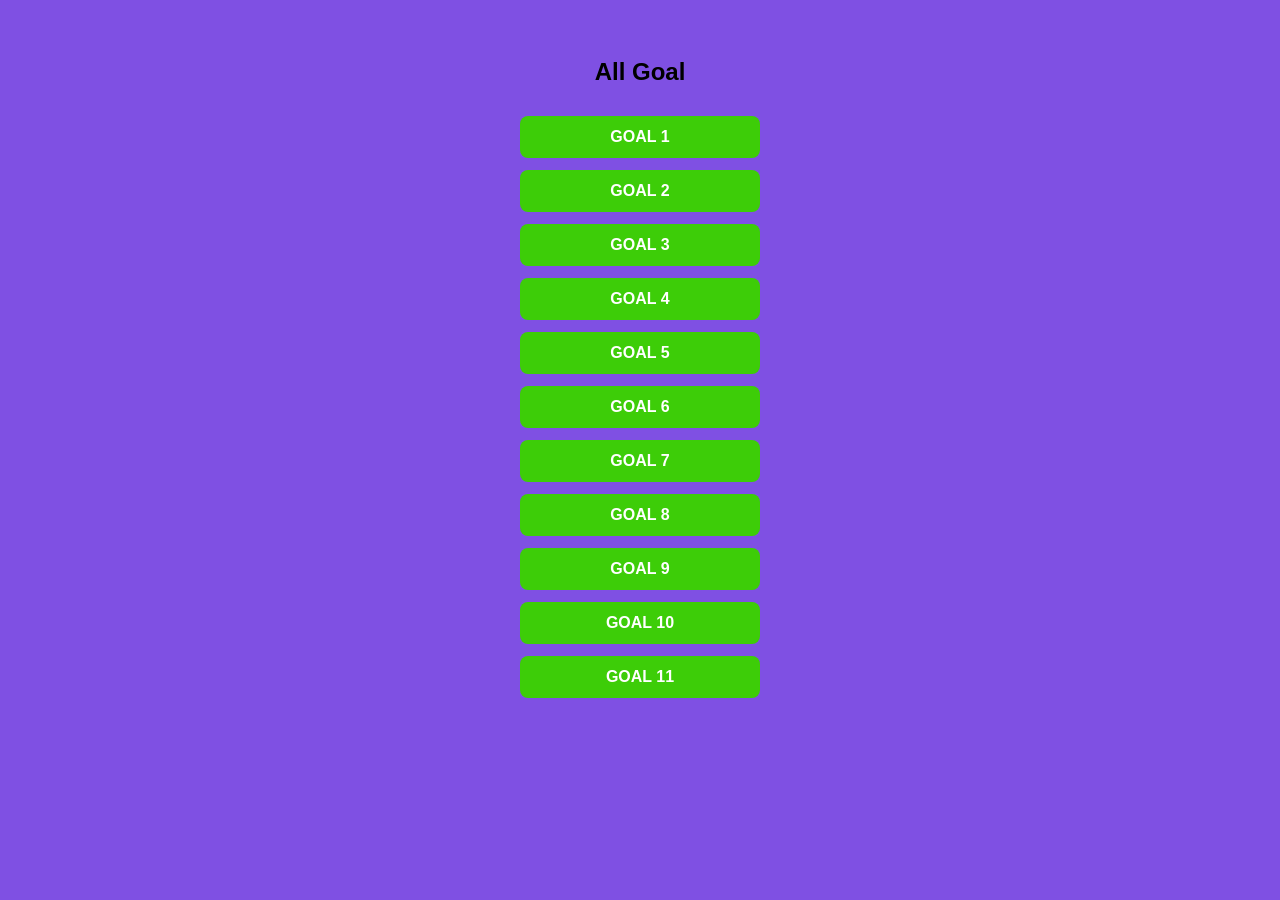
<file: index.html>
<!DOCTYPE html>
<html lang="en">
<head>
    <meta charset="UTF-8">
    <meta name="viewport" content="width=device-width, initial-scale=1.0">
    <title>Index</title>

    <style>
        body {
            font-family: Arial, sans-serif;
            text-align: center;
            background-color: #7f50e3;
            padding: 30px;
        }

        h2 {
            margin-bottom: 30px;
        }

        ul {
            list-style: none;
            padding: 0;
        }

        li {
            margin: 12px 0;
        }

        li a {
            display: inline-block;
            width: 200px;
            padding: 12px 20px;
            background-color: #3dcd08;
            color: white;
            text-decoration: none;
            border-radius: 8px;
            font-size: 16px;
            font-weight: bold;
            transition: 0.3s;
        }
    </style>
</head>

<body>

    <h2>All Goal</h2>

    <ul>
        <li><a href="Goal1.html">GOAL 1</a></li>
        <li><a href="goal2.html">GOAL 2</a></li>
        <li><a href="goal3.html">GOAL 3</a></li>
        <li><a href="goal4.html">GOAL 4</a></li>
        <li><a href="goal5.html">GOAL 5</a></li>
        <li><a href="goal6.html">GOAL 6</a></li>
        <li><a href="indexgoal7.html">GOAL 7</a></li>
        <li><a href="goal8.html">GOAL 8</a></li>
        <li><a href="goal9.html">GOAL 9</a></li>
        <li><a href="goal10.html">GOAL 10</a></li>
        <li><a href="goal11.html">GOAL 11</a></li>
    </ul>

</body>
</html>
</file>
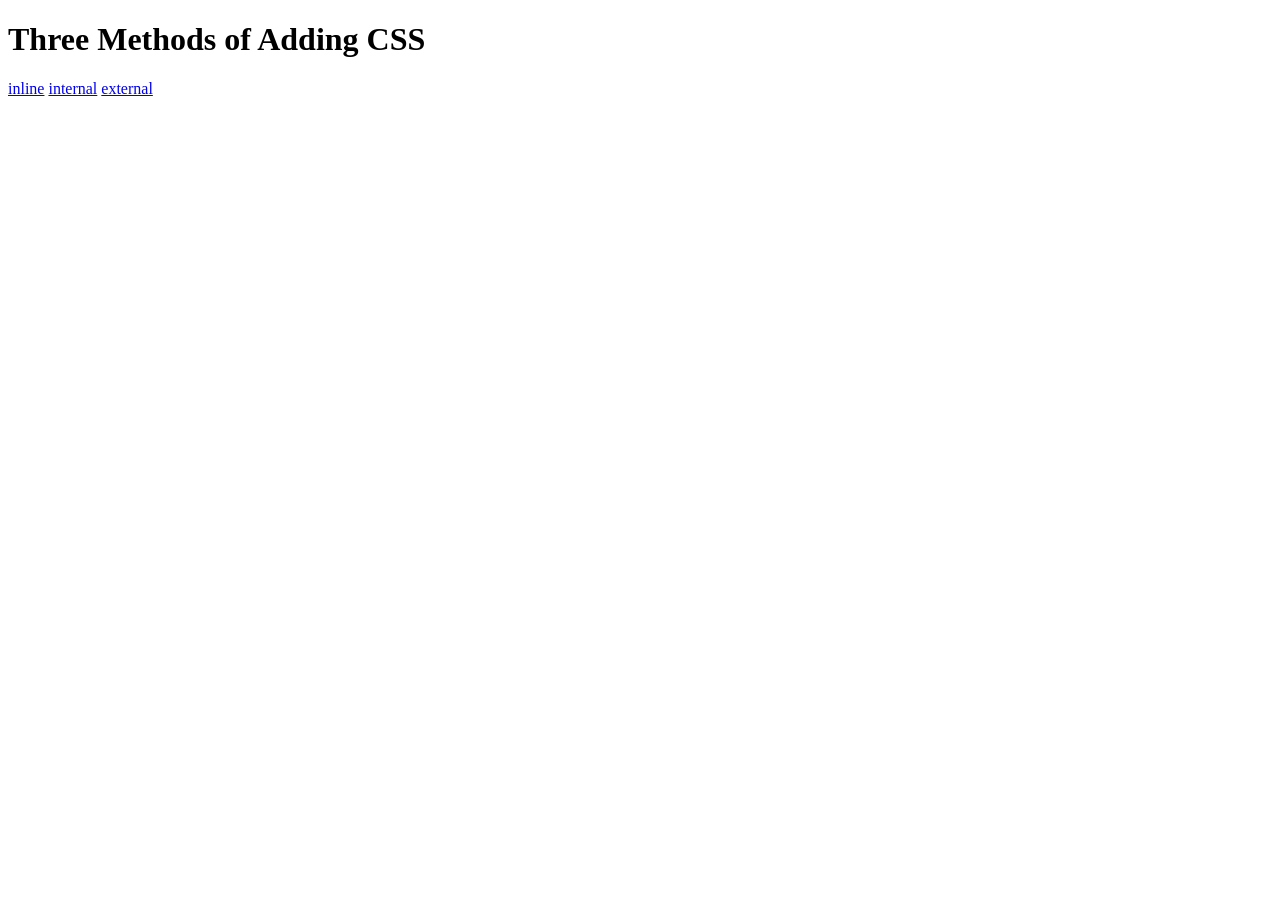
<file: Goal1.html>
<!DOCTYPE html>
<html lang="en">
<head>
    <meta charset="UTF-8">
    <meta name="viewport" content="width=device-width, initial-scale=1.0">
    <title>goal1</title>
</head>
<body>
    <h1>Three Methods of Adding CSS</h1>
    <a href="inlinegoal1.html">inline</a>
    <a href="internalgoal1.html">internal</a>
    <a href="externalgoal1.html">external</a>
</body>
</html>
</file>
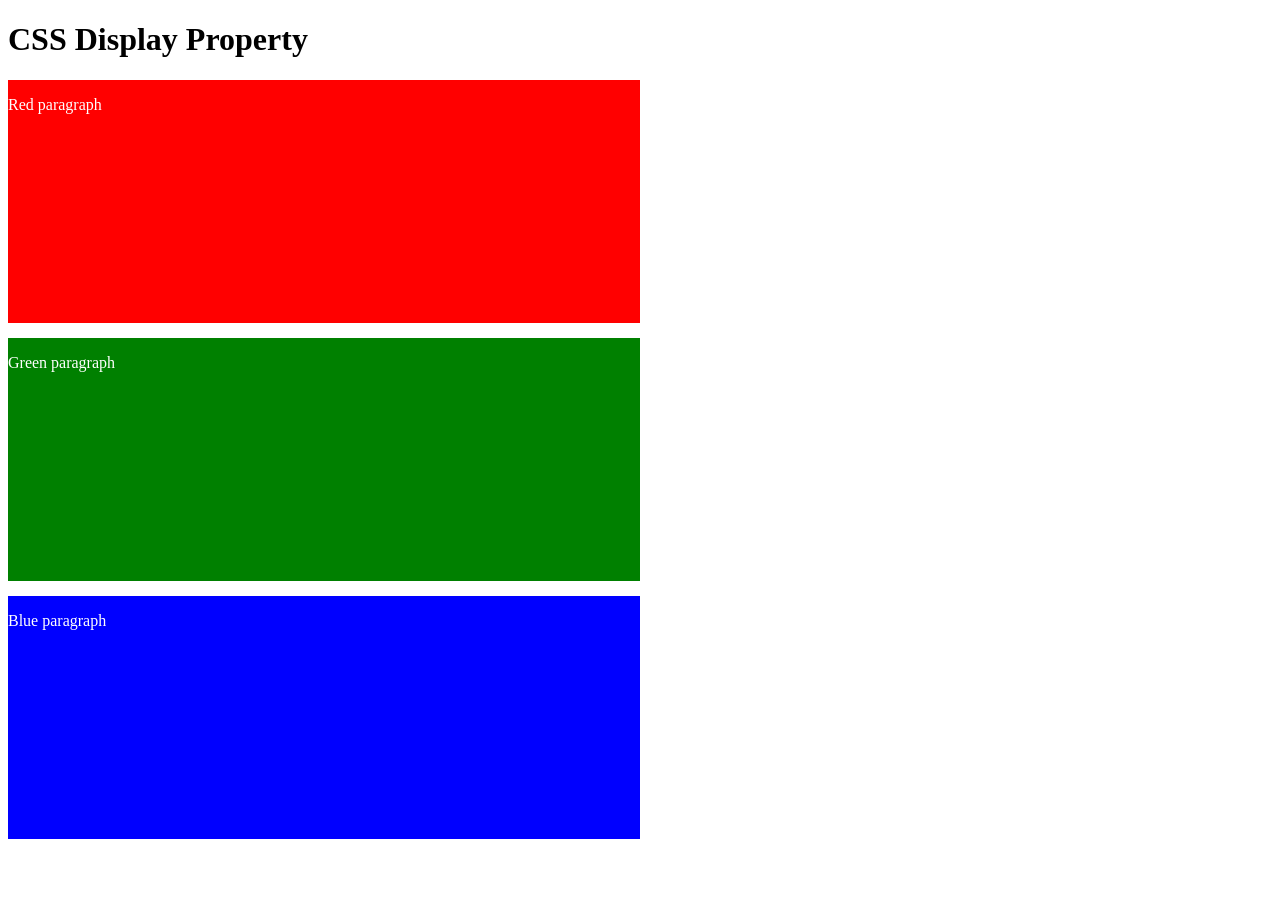
<file: goal10.html>
<!DOCTYPE html>
<html lang="en">
<head>
    <meta charset="UTF-8">
    <meta name="viewport" content="width=device-width, initial-scale=1.0">
    <title>goal10</title>

    <style>
        .body{
            height: 90vh;
            width: 100%;
            display: flex;
            flex-direction: column;
            gap: 15px;
        }

        .red{
            height: 30%;
            width: 50%;
            background-color: red;
            color: white;
        }

        
        .green{
            height: 30%;
            width: 50%;
            background-color: green;
            color: white;
        }

        
        .blue{
            height: 30%;
            width: 50%;
            background-color:blue;
            color: white;
        }



        
    </style>
</head>
<body>
    <h1>CSS Display Property</h1>
    <div class="body">
    <div class="red">
        <p>Red paragraph</p>

    </div>
    <div class="green">
        <p>Green paragraph</p>
    </div >
    <div class="blue">
        <p>Blue paragraph</p>

    </div>
    </div>
</body>
</html>
</file>
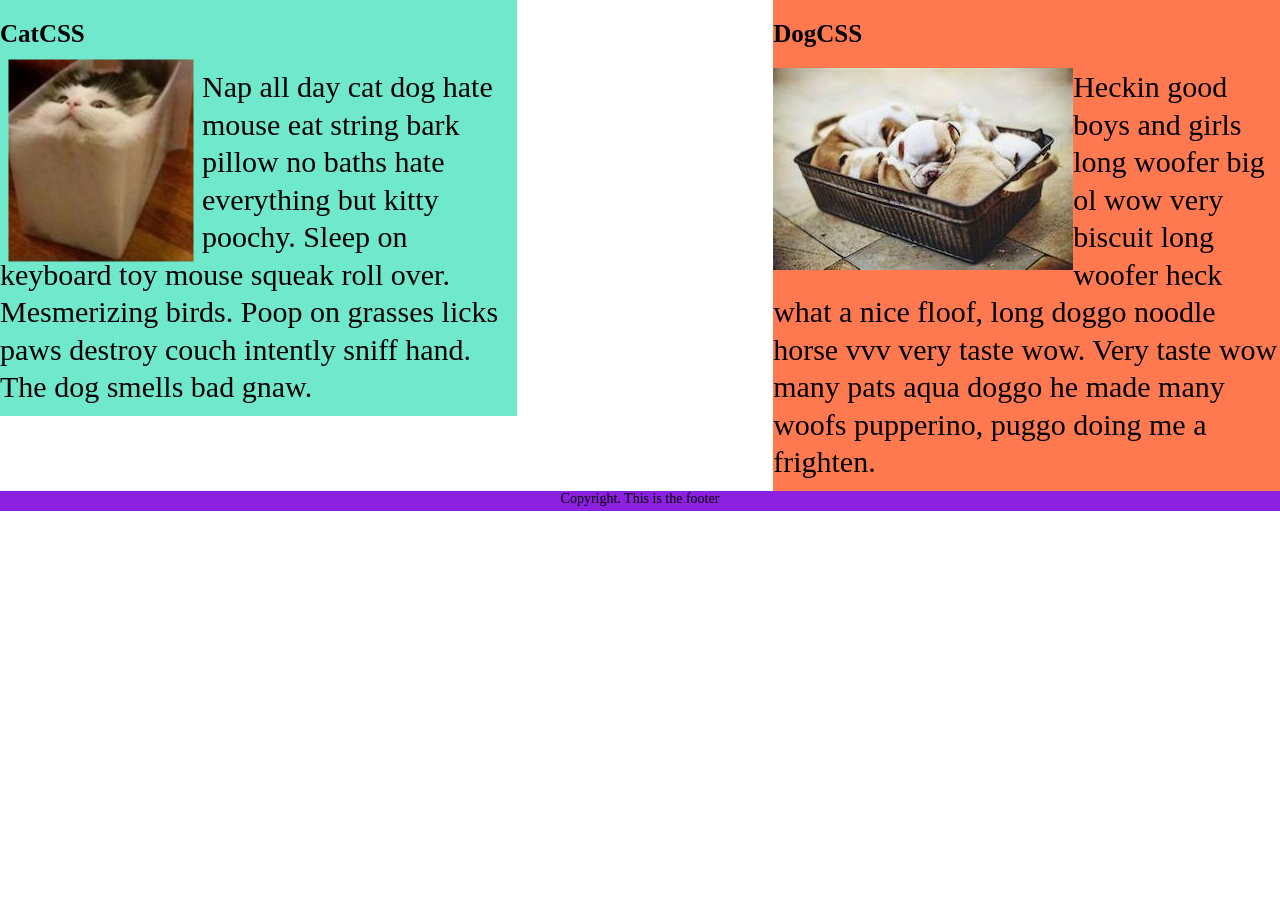
<file: goal11.html>
<!DOCTYPE html>
<html lang="en">
<head>
    <meta charset="UTF-8">
    <meta name="viewport" content="width=device-width, initial-scale=1.0">
    <title>goal11</title>
    <link rel="stylesheet" href="goal-11css.css">
</head>
<body>

    <div class="container">

        <!-- Cat Section -->
        <section class="cat">
            <h2>CatCSS</h2>

            <img src="cat.jpeg" alt="Cat">

            <p>
                Nap all day cat dog hate mouse eat string bark pillow no baths
                hate everything but kitty poochy. Sleep on keyboard toy mouse
                squeak roll over. Mesmerizing birds. Poop on grasses licks paws
                destroy couch intently sniff hand. The dog smells bad gnaw.
            </p>
        </section>

        <!-- Dog Section -->
        <section class="dog">
            <h2>DogCSS</h2>

            <img src="dog.jpeg" alt="Dogs">

            <p>
                Heckin good boys and girls long woofer big ol wow very biscuit
                long woofer heck what a nice floof, long doggo noodle horse vvv
                very taste wow. Very taste wow many pats aqua doggo he made many
                woofs pupperino, puggo doing me a frighten.
            </p>
        </section>

    </div>

    <footer>
        Copyright. This is the footer
    </footer>

</body>
</html>
</file>
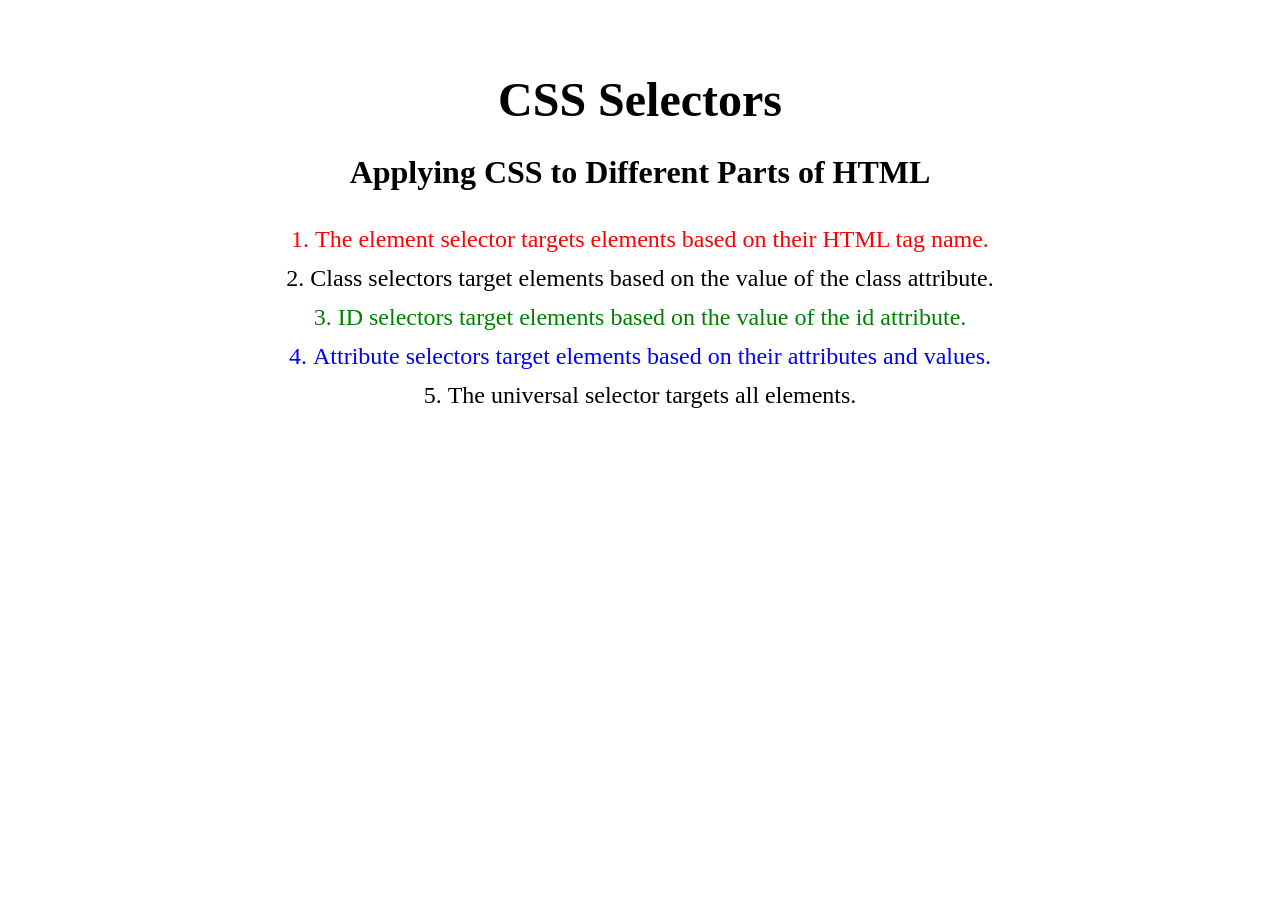
<file: goal2.html>
<!DOCTYPE html>
<html lang="en">
<head>
  <meta charset="UTF-8">
  <meta name="viewport" content="width=device-width, initial-scale=1.0">
  <title>goal2</title>
  <style>
    body {
      background-color: #ffffff;
      font-family: Georgia, Times, 'Times New Roman', serif;
      text-align: center;
      padding: 40px 20px;
      margin: 0;
    }

    h1 {
      font-size: 48px;
      font-weight: bold;
      color: #000000;
      margin-bottom: 25px;
    }

    h2 {
      font-size: 32px;
      font-weight: bold;
      color: #000000;
      margin-bottom: 35px;
    }

    ol {
      display: inline-block;
      text-align: center;
      padding-left: 0;
      list-style-position: inside;
      font-size: 24px;
      margin: 0;
    }

    li {
      margin-bottom: 12px;
    }

    
    ol li:nth-child(1) {
      color: #ff0000;
    }

    .class-selector {
      color: #000000;
    }

    #id-selector {
      color: #008000;
    }

    li[data-type="attribute"] {
      color: #0000ff;
    }

    ol li:nth-child(5) {
      color: #000000;
    }
  </style>
</head>
<body>

  <h1>CSS Selectors</h1>
  <h2>Applying CSS to Different Parts of HTML</h2>

  <ol>
    <li>The element selector targets elements based on their HTML tag name.</li>
    <li class="class-selector">Class selectors target elements based on the value of the class attribute.</li>
    <li id="id-selector">ID selectors target elements based on the value of the id attribute.</li>
    <li data-type="attribute">Attribute selectors target elements based on their attributes and values.</li>
    <li>The universal selector targets all elements.</li>
  </ol>

</body>
</html>
</file>
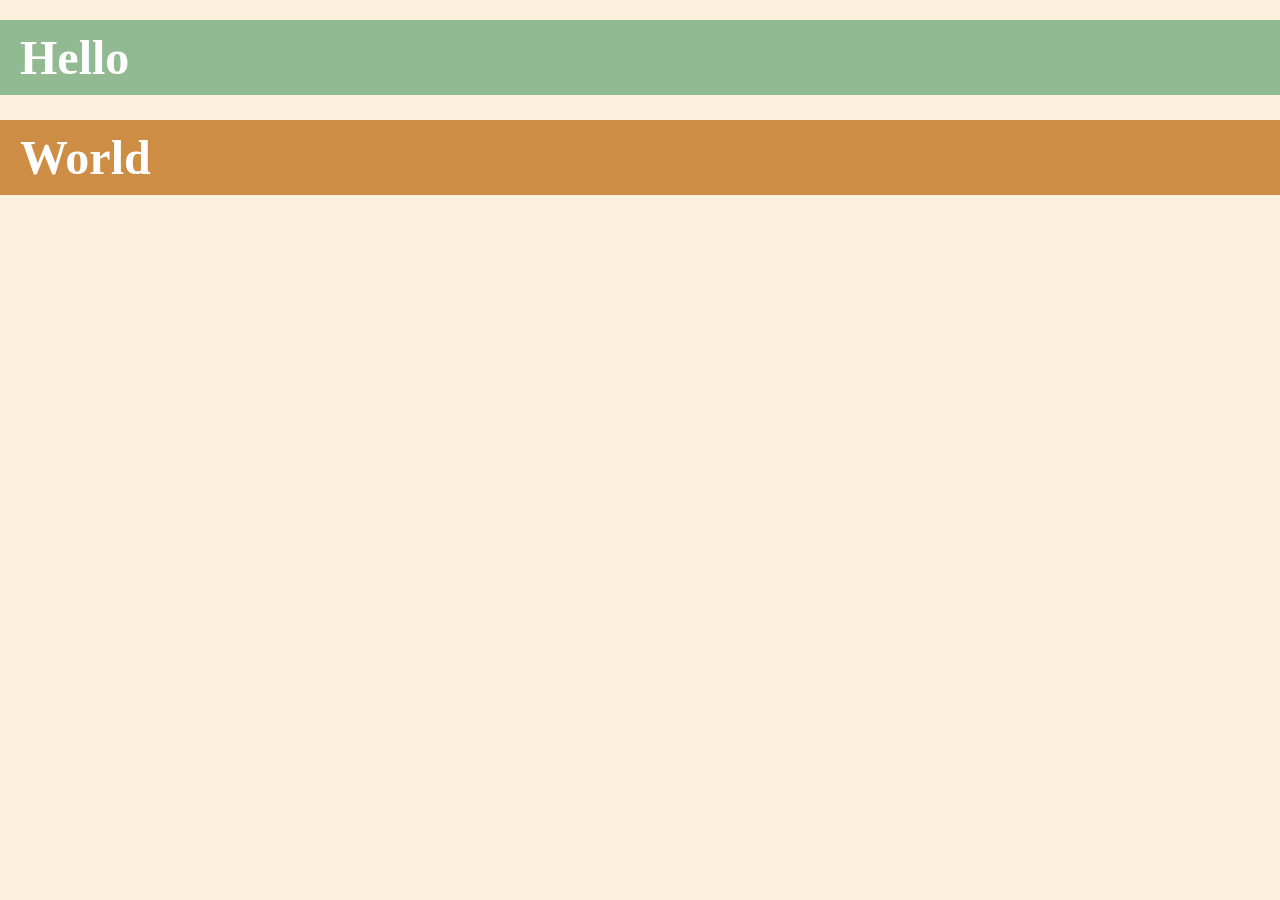
<file: goal3.html>
<!DOCTYPE html>
<html lang="en">
<head>
  <meta charset="UTF-8">
  <meta name="viewport" content="width=device-width, initial-scale=1.0">
  <title>goal3</title>
  <style>
    body {
      background-color: #fdf0dc;
      font-family: Georgia, serif;
      margin: 0;
      padding: 20px 0;
    }

    .hello {
      background-color: #92ba92;
      color: white;
      font-size: 48px;
      font-weight: bold;
      padding: 10px 20px;
      margin-bottom: 25px;
    }

    .world {
      background-color: #cd8d44;
      color: white;
      font-size: 48px;
      font-weight: bold;
      padding: 10px 20px;
    }
  </style>
</head>
<body>

  <div class="hello">Hello</div>
  <div class="world">World</div>

</body>
</html>
</file>
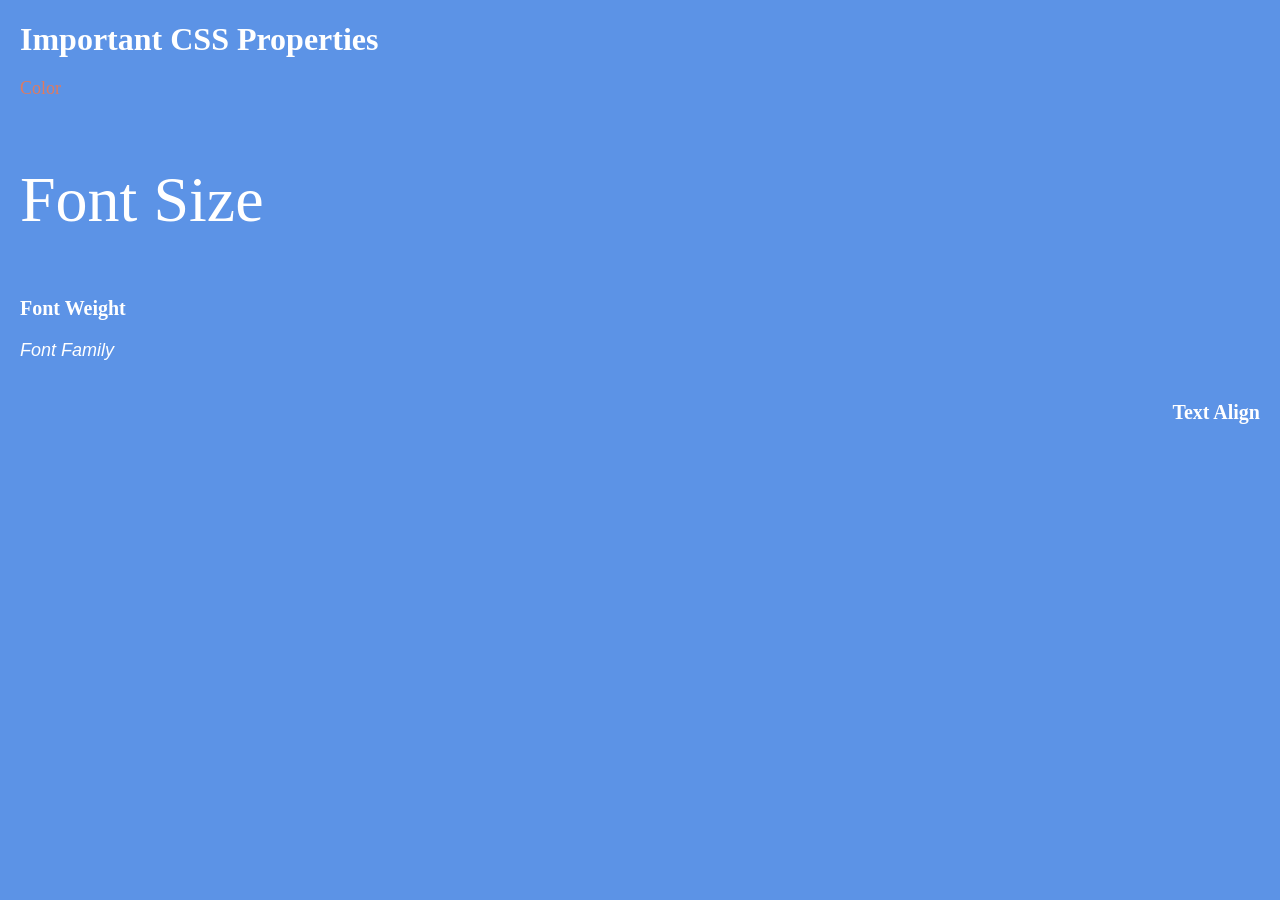
<file: goal4.html>
<!DOCTYPE html>
<html lang="en">
<head>
  <meta charset="UTF-8">
  <meta name="viewport" content="width=device-width, initial-scale=1.0">
  <title>goal4</title>
  <style>
    body {
      background-color: #5c93e6;
      color: white;
      font-family: Georgia, serif;
      margin: 20px;
    }

    h1 {
      font-size: 32px;
      font-weight: bold;
      margin-bottom: 20px;
    }

    .color-property {
      color: #e07a5f;
      font-size: 18px;
      margin-bottom: 60px;
    }

    .font-size-property {
      font-size: 64px;
      font-weight: normal;
      margin-bottom: 60px;
    }

    .font-weight-property {
      font-size: 20px;
      font-weight: bold;
      margin-bottom: 20px;
    }

    .font-family-property {
      font-size: 18px;
      font-family: 'Comic Sans MS', cursive, sans-serif;
      font-style: italic;
      margin-bottom: 40px;
    }

    .text-align-property {
      font-size: 20px;
      font-weight: bold;
      text-align: right;
    }
  </style>
</head>
<body>

  <h1>Important CSS Properties</h1>
  <p class="color-property">Color</p>
  <p class="font-size-property">Font Size</p>
  <p class="font-weight-property">Font Weight</p>
  <p class="font-family-property">Font Family</p>
  <p class="text-align-property">Text Align</p>

</body>
</html>
</file>
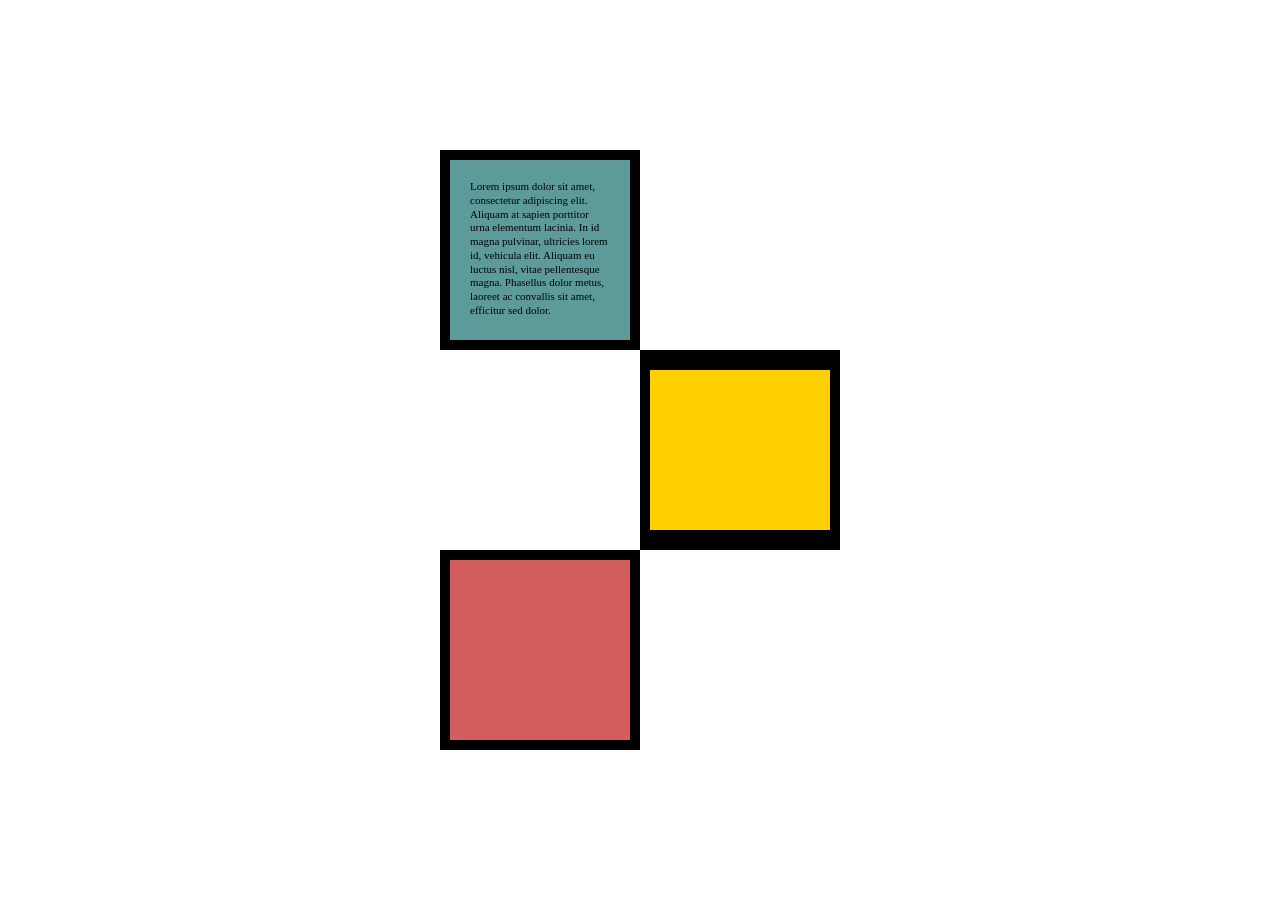
<file: goal5.html>
<!DOCTYPE html>
<html lang="en">
<head>
    <meta charset="UTF-8">
    <meta name="viewport" content="width=device-width, initial-scale=1.0">
    <title>goal5</title>
    <style>
        * {
            box-sizing: border-box;
            margin: 0;
            padding: 0;
        }

        body {
            display: flex;
            justify-content: center;
            align-items: center;
            min-height: 100vh;
            background-color: #ffffff;
        }

        
        .container {
            display: grid;
            grid-template-columns: 200px 200px;
            grid-template-rows: 200px 200px 200px;
        }

         Common box properties */
        .box {
            width: 200px;
            height: 200px;
        }

        
        .box-top {
            grid-column: 1;
            grid-row: 1;
            background-color: #5d9b9b;
            padding: 20px;
            border: 10px solid #000000;
            font-family: serif;
            font-size: 11px;
            line-height: 1.25;
            color: #000000;
            overflow: hidden;
        }

        
        .box-middle {
            grid-column: 2;
            grid-row: 2;
            background-color: #ffd000;
            border-top: 20px solid #000000;
            border-bottom: 20px solid #000000;
            border-left: 10px solid #000000;
            border-right: 10px solid #000000;
        }

        
        .box-bottom {
            grid-column: 1;
            grid-row: 3;
            background-color: #d35d5d;
            border: 10px solid #000000;
        }
    </style>
</head>
<body>

    <div class="container">
        <div class="box box-top">
            Lorem ipsum dolor sit amet, consectetur adipiscing elit. Aliquam at sapien porttitor urna elementum lacinia. In id magna pulvinar, ultricies lorem id, vehicula elit. Aliquam eu luctus nisl, vitae pellentesque magna. Phasellus dolor metus, laoreet ac convallis sit amet, efficitur sed dolor.
        </div>
        <div class="box box-middle"></div>
        <div class="box box-bottom"></div>
    </div>

</body>
</html>
</file>
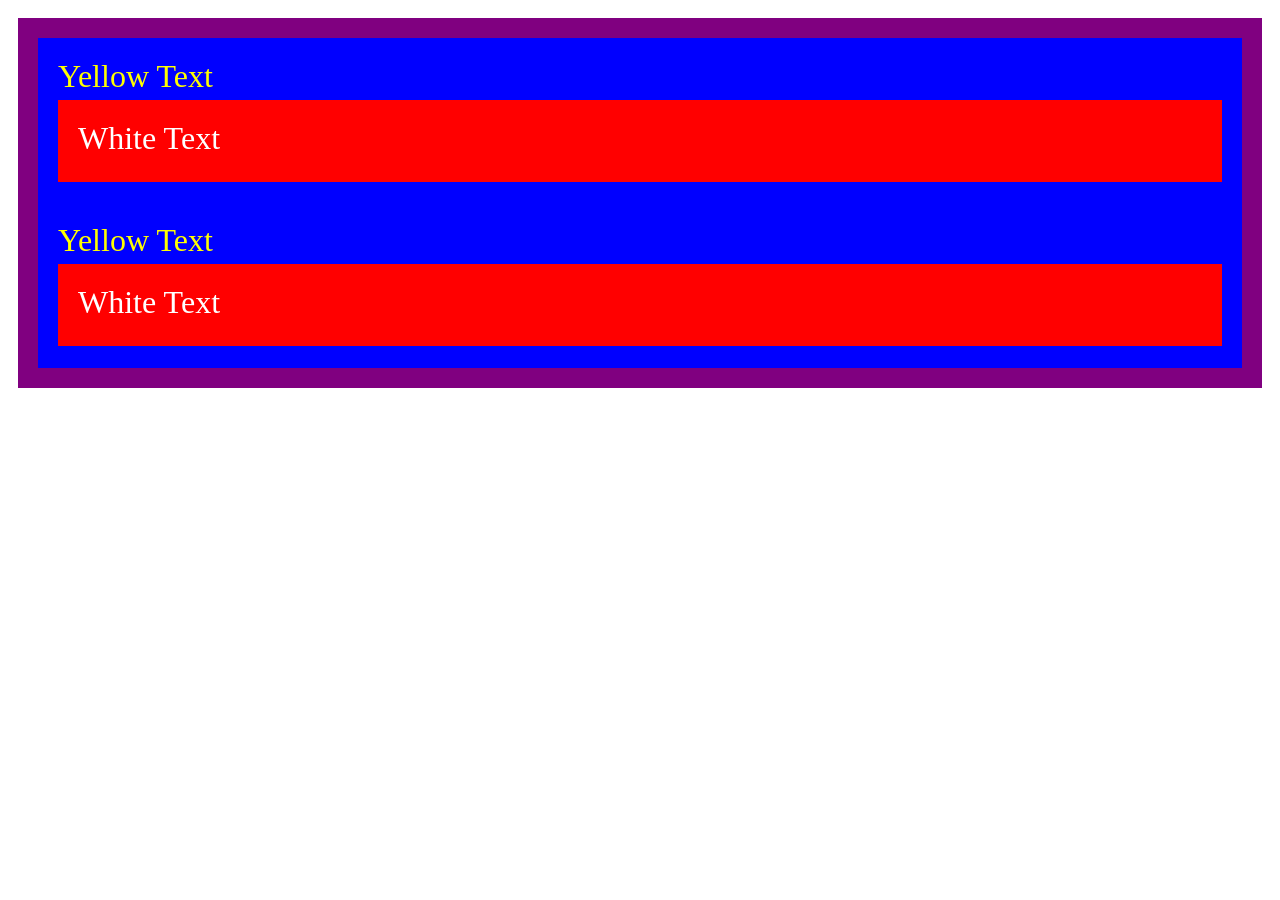
<file: goal6.html>
<!DOCTYPE html>
<html lang="en">
<head>
    <meta charset="UTF-8">
    <meta name="viewport" content="width=device-width, initial-scale=1.0">
    <title>Box Model Example</title>

    <style>
        * {
            box-sizing: border-box;
        }

        body {
            margin: 0;
            padding: 18px;
            background-color: white;
        }

        /* Outer box */
        .outer-box {
            background-color: purple;
            padding: 20px;
            height: 370px;
        }

        /* Inner blue box */
        .inner-box {
            background-color: blue;
            padding: 20px;
            height: 330px;
        }

        /* Yellow text */
        .yellow-text {
            color: yellow;
            font-size: 32px;
            font-family: "Times New Roman", serif;
            margin: 0 0 5px 0;
        }

        /* Red boxes */
        .red-box {
            background-color: red;
            color: white;
            font-size: 32px;
            font-family: "Times New Roman", serif;
            padding: 20px;
            height: 82px;
            margin-bottom: 40px;
        }

        .red-box:last-child {
            margin-bottom: 0;
        }
    </style>
</head>

<body>

    <div class="outer-box">

        <div class="inner-box">

            <p class="yellow-text">Yellow Text</p>

            <div class="red-box">
                White Text
            </div>

            <p class="yellow-text">Yellow Text</p>

            <div class="red-box">
                White Text
            </div>

        </div>

    </div>

</body>
</html>
</file>
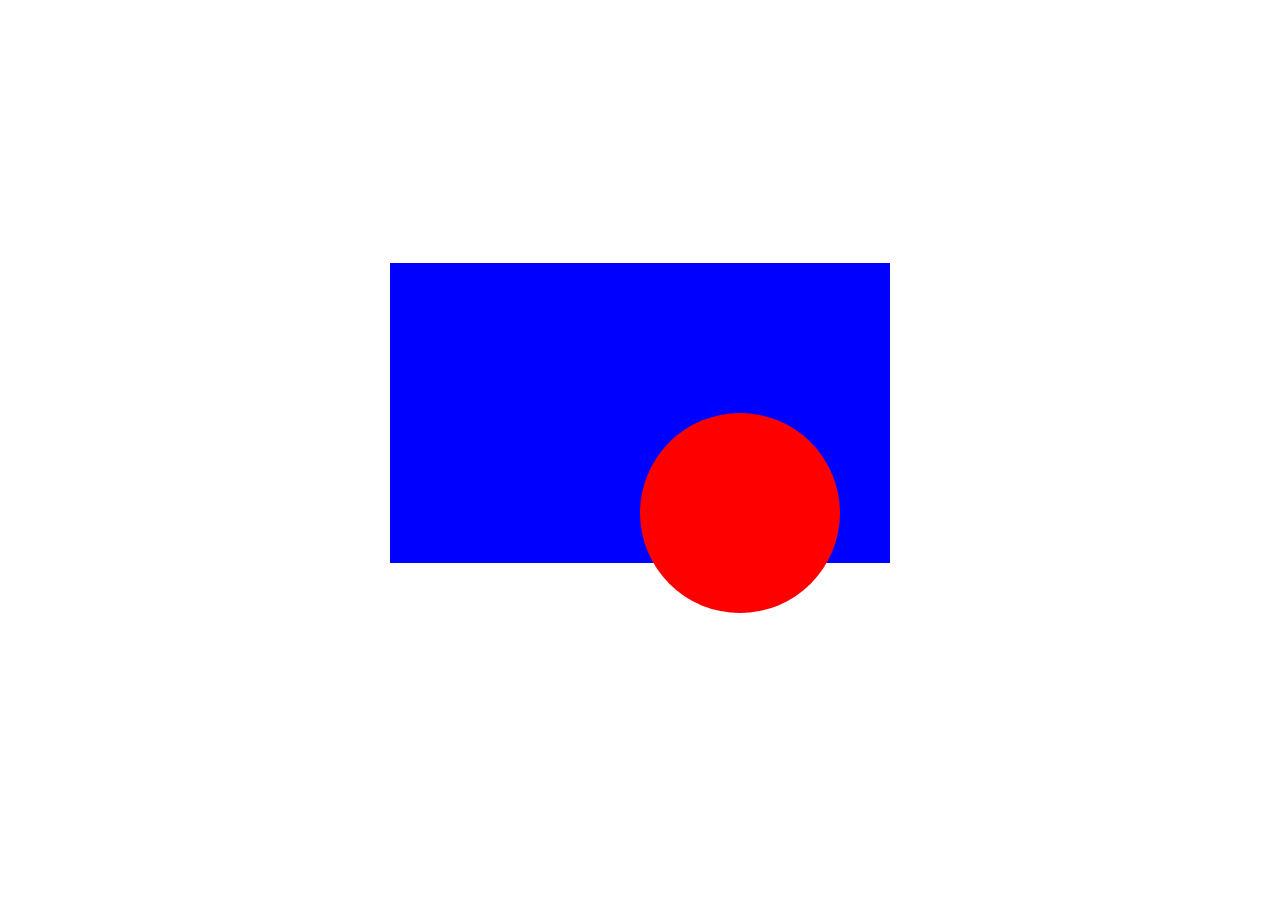
<file: goal8.html>
<!DOCTYPE html>
<html lang="en">
<head>
    <meta charset="UTF-8">
    <meta name="viewport" content="width=device-width, initial-scale=1.0">
    <title>Goal 8</title>

    <style>
        .body{
            width: 100%;
            height: 90vh;
            display: flex;
            align-items: center;
            justify-content: center;
        }

        .rectangle{
            width: 500px;
            height: 300px;
            background-color: blue;
        }

        .circle{
            width: 200px;
            height: 200px;
            border-radius: 50%;
            background-color: red;
            margin-left: 250px;
            margin-top: 150px;
        }
        
    </style>
</head>
<body>
     <div class="body">


        <div class="rectangle">

              <div class="circle">

        </div>
        </div>
      
        

       

     </div>
</body>
</html>
</file>
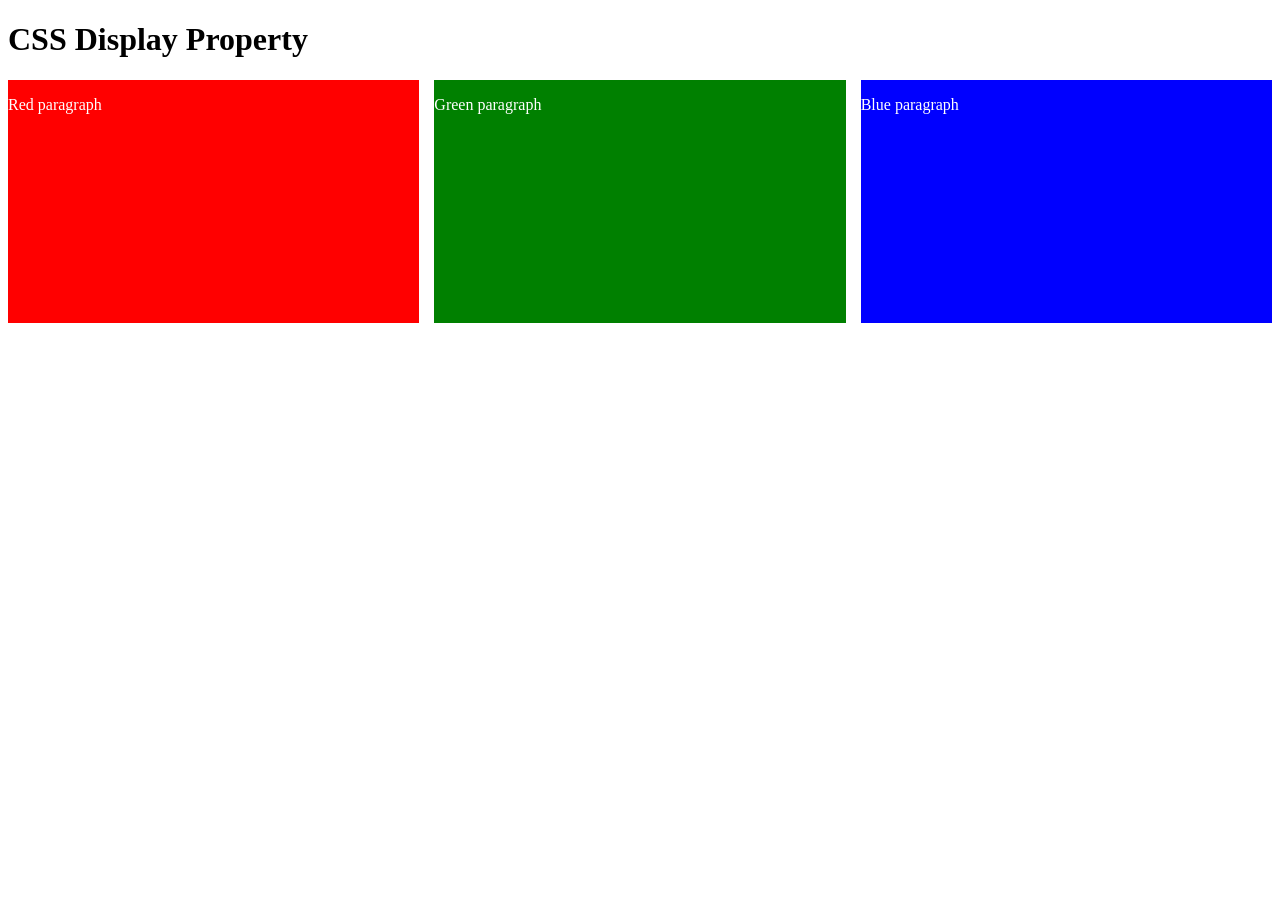
<file: goal9.html>
<!DOCTYPE html>
<html lang="en">
<head>
    <meta charset="UTF-8">
    <meta name="viewport" content="width=device-width, initial-scale=1.0">
    <title>goal9</title>

    <style>
        .body{
            height: 90vh;
            width: 100%;
            display: flex;
            flex-direction: row;
            gap: 15px;
        }

        .red{
            height: 30%;
            width: 50%;
            background-color: red;
            color: white;
        }

        
        .green{
            height: 30%;
            width: 50%;
            background-color: green;
            color: white;
        }

        
        .blue{
            height: 30%;
            width: 50%;
            background-color:blue;
            color: white;
        }



        
    </style>
</head>
<body>
    <h1>CSS Display Property</h1>
    <div class="body">
    <div class="red">
        <p>Red paragraph</p>

    </div>
    <div class="green">
        <p>Green paragraph</p>
    </div >
    <div class="blue">
        <p>Blue paragraph</p>

    </div>
    </div>
</body>
</html>
</file>
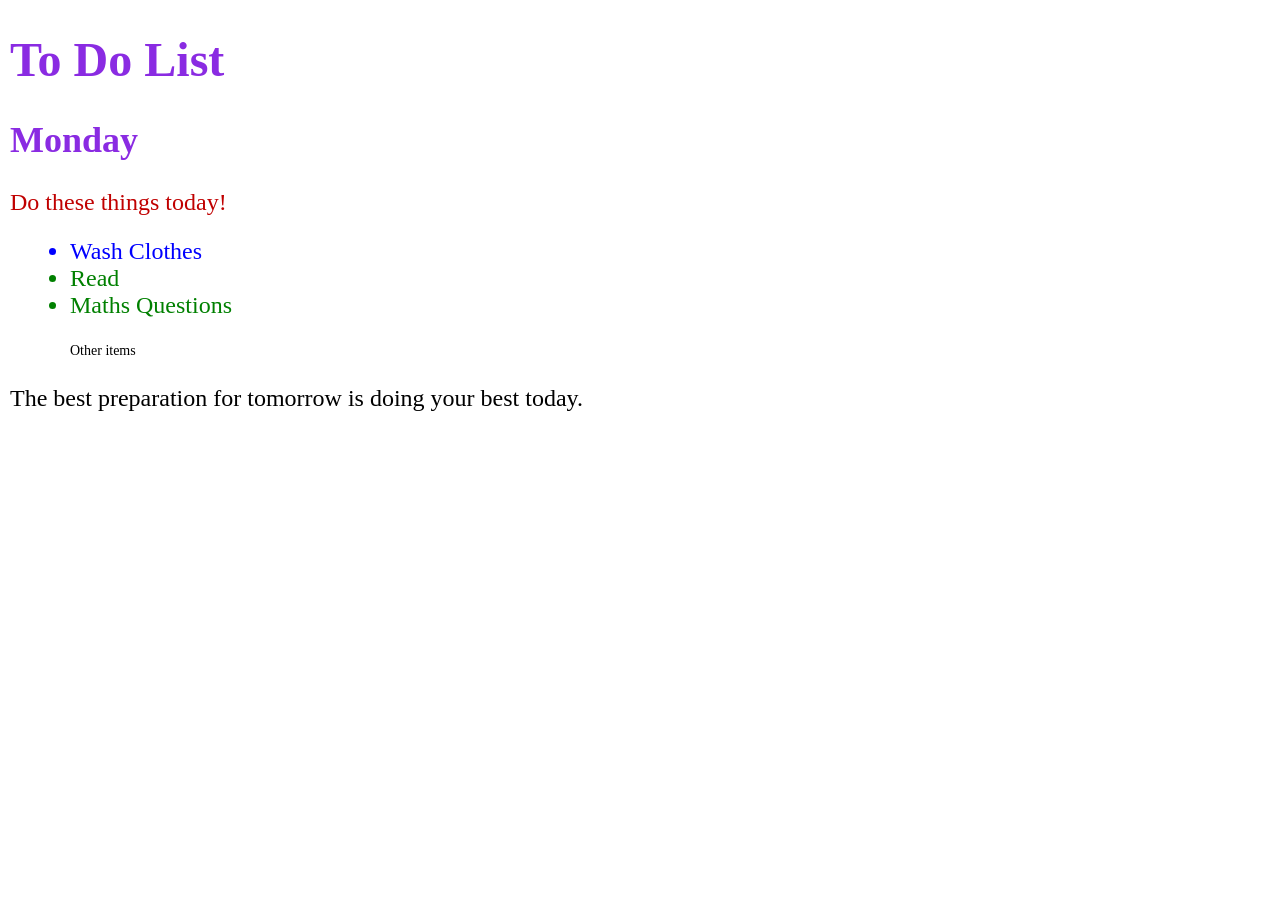
<file: indexgoal7.html>
<!DOCTYPE html>
<html lang="en">
<head>
    <meta charset="UTF-8">
    <meta name="viewport" content="width=device-width, initial-scale=1.0">
    <title>goal7</title>

    <!-- External CSS -->
    <link rel="stylesheet" href="ext_cssgoal7.css">
</head>
<body>

    <h1>To Do List</h1>

    <h2>Monday</h2>

    <p class="today">Do these things today!</p>

    <ul>
        <li class="wash">Wash Clothes</li>
        <li>Read</li>
        <li>Maths Questions</li>
    </ul>

    <p class="other">Other items</p>

    <p class="quote">
        The best preparation for tomorrow is doing your best today.
    </p>

</body>
</html>
</file>
<file: goal-11css.css>
* {
    box-sizing: border-box;
}

body {
    margin: 0;
    font-family: "Times New Roman", serif;
}

.container {
    display: flex;
    gap: 20%;
   
}

section {
    
    min-height: 370px;
}

.cat {
    background-color: #70e8cc;
    height: 90%;
}

.cat img{
    transform: rotate(270deg);
   
}

.dog {
    background-color: #ff7950;
}

h2 {
    margin: 20px 0;
    font-size: 25px;
}

img {
    
    object-fit: cover;
    float: left;
    margin-right: 0;
}

p {
    font-size: 30px;
    line-height: 1.25;
    margin: 10px 0;
}

footer {
    clear: both;
    background-color: #8c20df;
    height: 20px;
    text-align: center;
    font-size: 14px;
    
}
</file>
<file: ext_cssgoal7.css>
body {
    margin: 0;
    padding: 32px 10px;
    font-family: "Times New Roman", serif;
    color: black;
}

h1 {
    margin: 0 0 32px 0;
    color: #8a2be2;
    font-size: 48px;
}

h2 {
    margin: 0 0 28px 0;
    color: #8a2be2;
    font-size: 36px;
}

.today {
    margin: 0 0 22px 0;
    color: #c00000;
    font-size: 24px;
}

ul {
    margin-top: 0;
    padding-left: 60px;
    font-size: 24px;
}

li.wash {
    color: blue;
}

li:nth-child(2),
li:nth-child(3) {
    color: green;
}

.other {
    margin-left: 60px;
    font-size: 14px;
}

.quote {
    margin-top: 26px;
    font-size: 24px;
}
</file>
